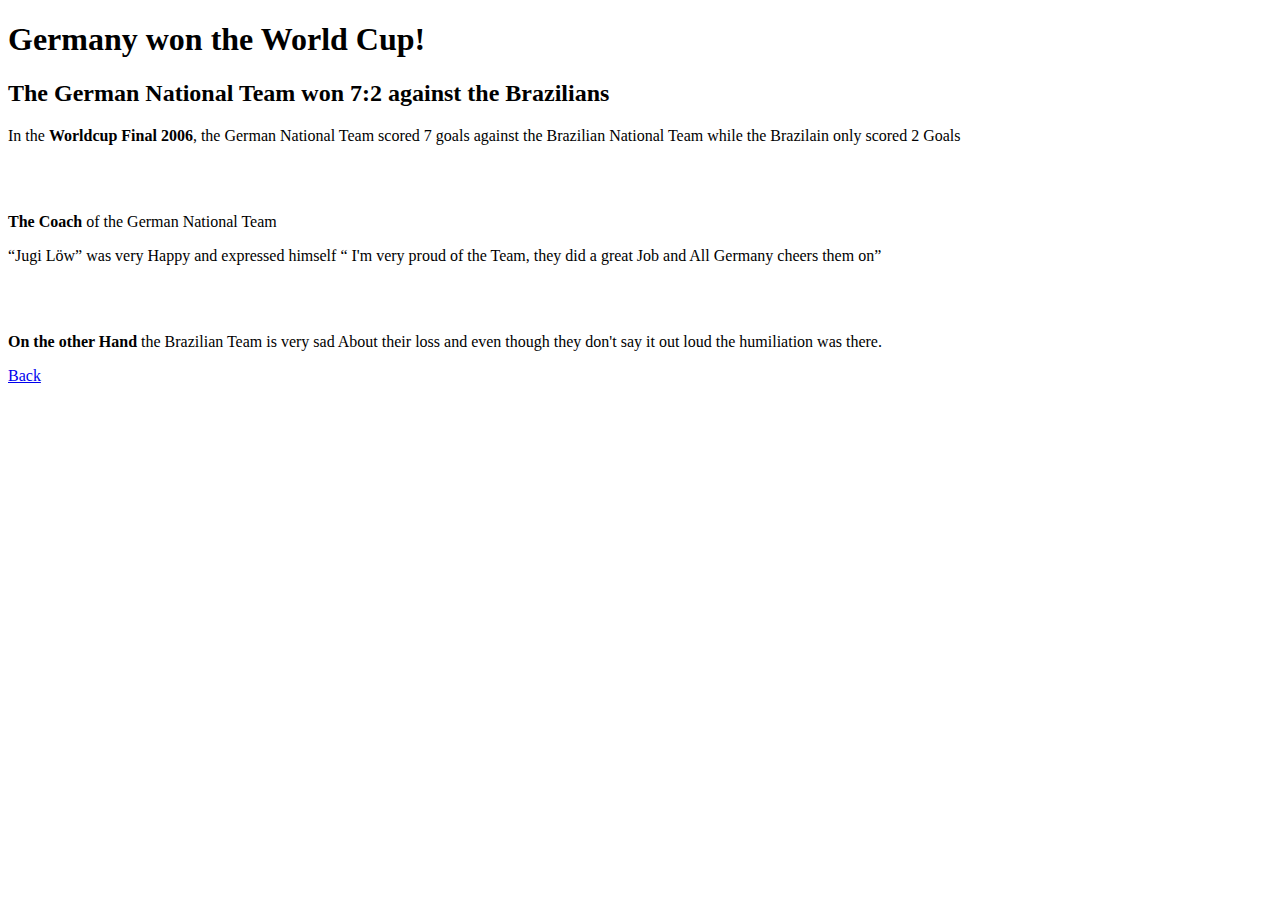
<file: Index.html>
<!DOCTYPE html>
<html>
<head>
<title>Basic HTML Document</title>
</head>
<body>
<h1>Germany won the World Cup!</h1>
<h2>The German National Team won 7:2 against the Brazilians</h2>
<p> In the <b>Worldcup Final 2006</b>, the German National Team scored 7 goals against the Brazilian National Team while the Brazilain only scored 2 Goals</p>
</br>
</br>
<p> <b>The Coach</b> of the German National Team</p><q>Jugi Löw</q> was very Happy and expressed himself <q> I'm very proud of the Team, they did a great Job and All Germany cheers them on</q> </p>
</br>
</br>
<p> <b>On the other Hand</b> the Brazilian Team is very sad About their loss and even though they don't say it out loud the humiliation was there.</p>
<a href="Image 1.html"> Back</a></br>
</body>
</html>
</file>
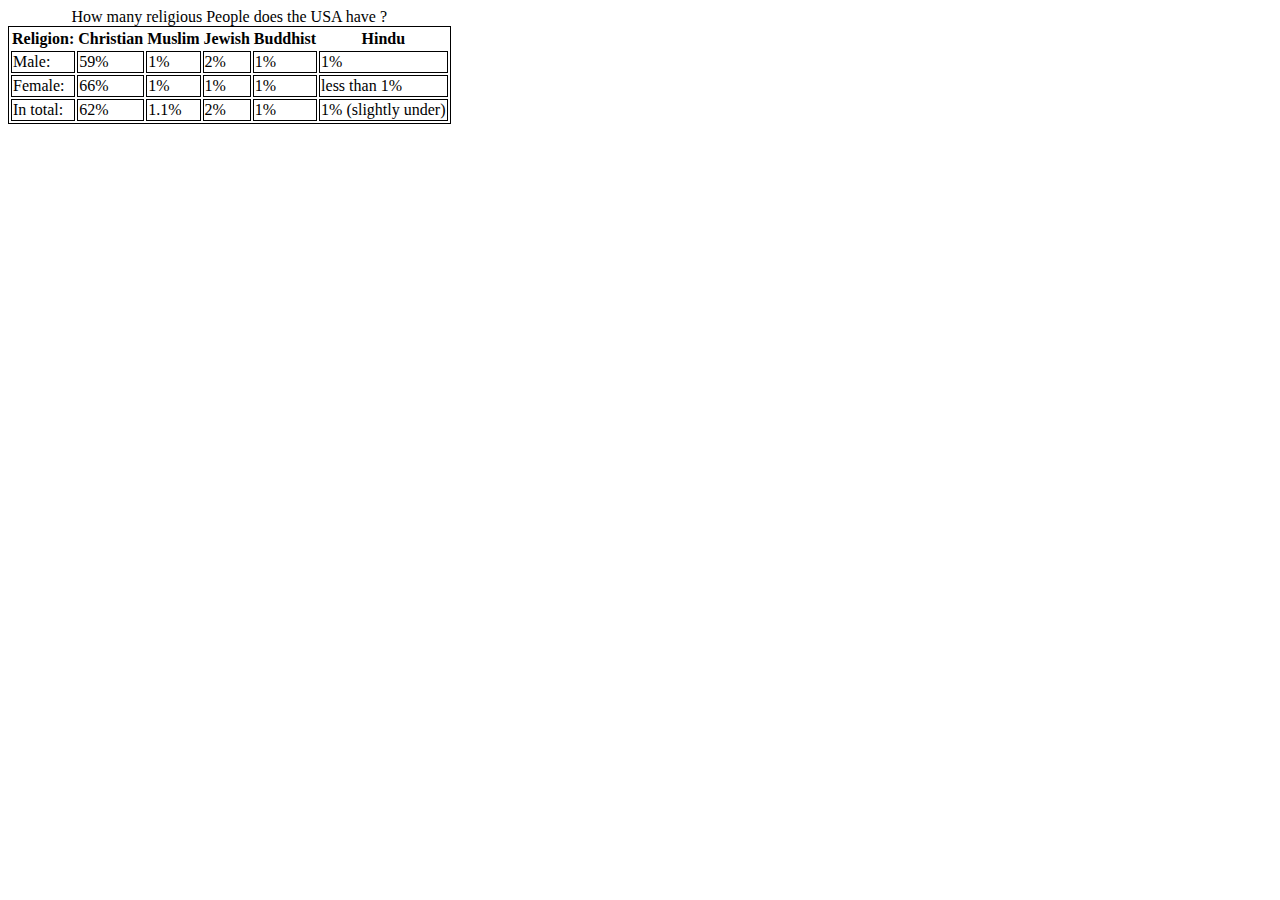
<file: Assignment_2.html>
<!DOCTYPE html>
<html> 
    <head>
        <title>Assignment_2</title>
    </head>
    <body> 
        <style>
           table, tr,td {
            border:  1px solid black;
           } 
                
        </style>
        <table>
            <caption>How many religious People does the USA have ?</caption>
            <thead>
            <tr>
            <th>Religion: </th>
            <th>Christian</th>
            <th>Muslim</th>
            <th>Jewish</th>
            <th>Buddhist</th>
            <th>Hindu</th>
        
            </tr>
            </thead>
            <tbody>
              <tr>
                <td>Male:</td>
                <td>59%</td>
                <td>1%</td>
                <td>2%</td>
                <td>1%</td>
                <td>1%</td>
              </tr>
              <tr>
              <td>Female:</td>
              <td>66%</td>
              <td>1%</td>
              <td>1%</td>
              <td>1%</td>
              <td>less than 1%</td>
              </tr>
            </tbody>
            <tfoot>
                <td>In total:</td>
                <td>62%</td>
                <td>1.1%</td>
                <td>2%</td>
                <td>1% </td>
                <td>1% (slightly under)</td>

            </tfoot>
            
        </table>
    </body>
</html>
</file>
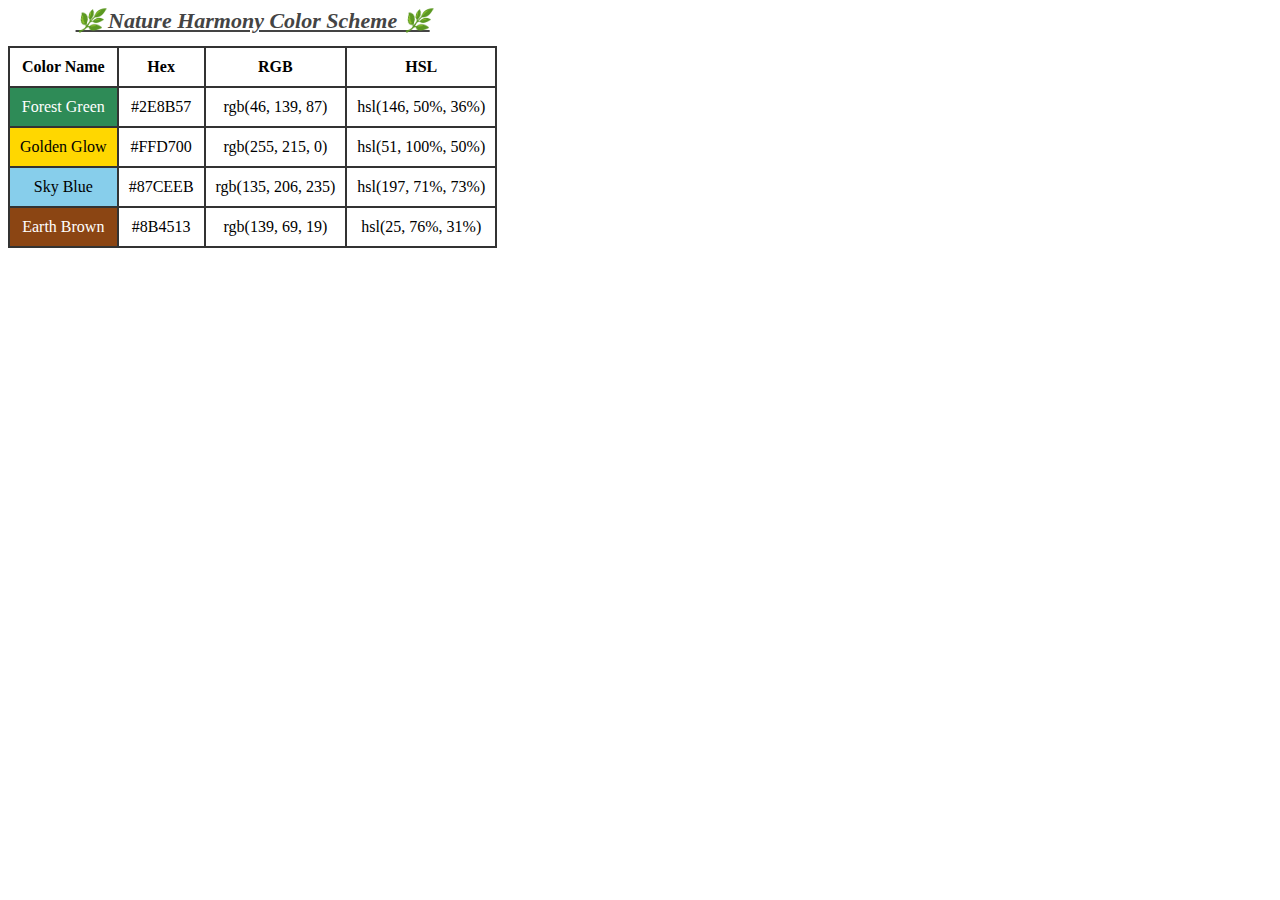
<file: Assignment_3.html>
<!DOCTYPE html>
<html>
<head>
  <title>Assignment: Color Scheme Table</title>
  <style>
    table, th, td {
      border: 2px solid #333;
      border-collapse: collapse;
      text-align: center;
      padding: 10px;
    }
    caption {
      font-size: 22px;
      font-weight: bold;
      font-style: italic;
      color: #444;
      text-decoration: underline;
      margin-bottom: 12px;
    }
  </style>
</head>
<body>

<table>
  <caption>🌿 Nature Harmony Color Scheme 🌿</caption>
  <thead>
    <tr>
      <th>Color Name</th>
      <th>Hex</th>
      <th>RGB</th>
      <th>HSL</th>
    </tr>
  </thead>
  <tbody>
    <tr>
      <td style="background-color:#2E8B57; color:white;">Forest Green</td>
      <td>#2E8B57</td>
      <td>rgb(46, 139, 87)</td>
      <td>hsl(146, 50%, 36%)</td>
    </tr>
    <tr>
      <td style="background-color:#FFD700;">Golden Glow</td>
      <td>#FFD700</td>
      <td>rgb(255, 215, 0)</td>
      <td>hsl(51, 100%, 50%)</td>
    </tr>
    <tr>
      <td style="background-color:#87CEEB;">Sky Blue</td>
      <td>#87CEEB</td>
      <td>rgb(135, 206, 235)</td>
      <td>hsl(197, 71%, 73%)</td>
    </tr>
    <tr>
      <td style="background-color:#8B4513; color:white;">Earth Brown</td>
      <td>#8B4513</td>
      <td>rgb(139, 69, 19)</td>
      <td>hsl(25, 76%, 31%)</td>
    </tr>
  </tbody>
</table>

</body>
</html>
</file>
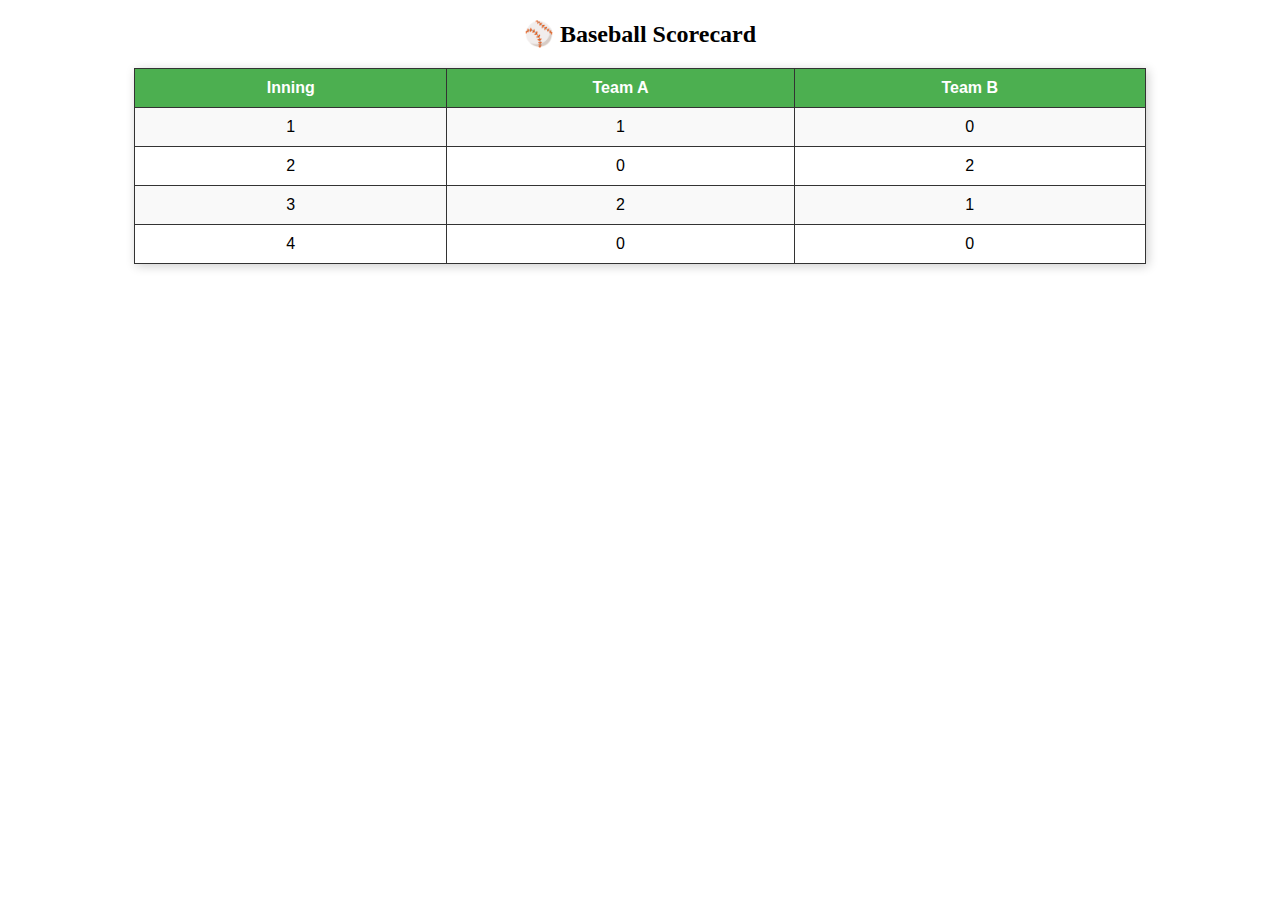
<file: baseball.html>
<!DOCTYPE html>
<html>
<head>
  <title>Baseball Scorecard</title>
  <link rel="stylesheet" href="styles.css">
</head>
<body>
  <h2 style="text-align:center;">⚾ Baseball Scorecard</h2>
  <table>
    <tr>
      <th>Inning</th>
      <th>Team A</th>
      <th>Team B</th>
    </tr>
    <tr><td>1</td><td>1</td><td>0</td></tr>
    <tr><td>2</td><td>0</td><td>2</td></tr>
    <tr><td>3</td><td>2</td><td>1</td></tr>
    <tr><td>4</td><td>0</td><td>0</td></tr>
  </table>
</body>
</html>
</file>
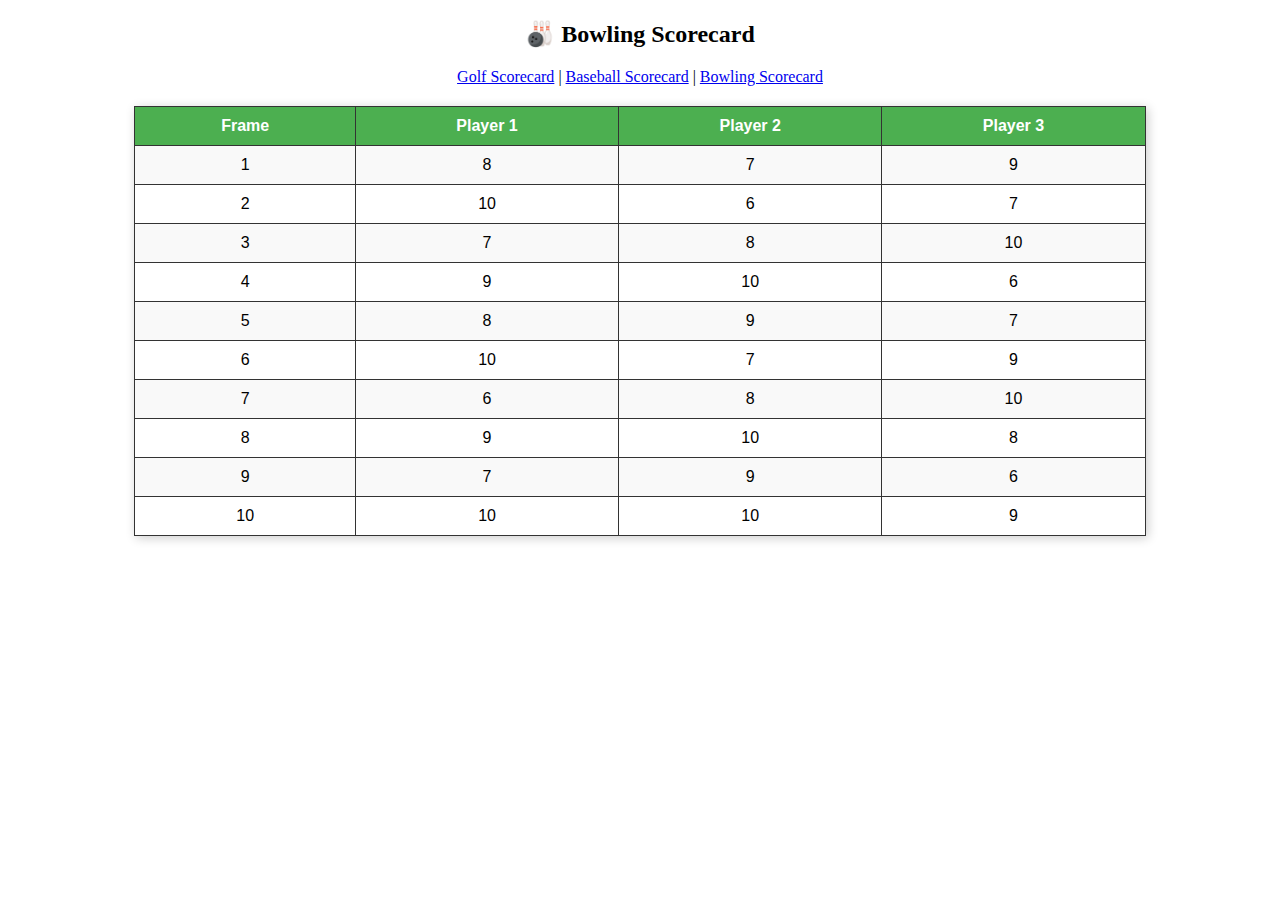
<file: bowling.html>
<!DOCTYPE html>
<html lang="en">
<head>
  <meta charset="UTF-8">
  <title>Bowling Scorecard</title>
  <link rel="stylesheet" href="styles.css">
</head>
<body>
  <h2 style="text-align:center;">🎳 Bowling Scorecard</h2>

  <!-- Navigation -->
  <nav style="text-align:center; margin-bottom:20px;">
    <a href="golf.html">Golf Scorecard</a> |
    <a href="baseball.html">Baseball Scorecard</a> |
    <a href="bowling.html">Bowling Scorecard</a>
  </nav>

  <!-- Bowling Scorecard Table -->
  <table>
    <tr>
      <th>Frame</th>
      <th>Player 1</th>
      <th>Player 2</th>
      <th>Player 3</th>
    </tr>
    <tr><td>1</td><td>8</td><td>7</td><td>9</td></tr>
    <tr><td>2</td><td>10</td><td>6</td><td>7</td></tr>
    <tr><td>3</td><td>7</td><td>8</td><td>10</td></tr>
    <tr><td>4</td><td>9</td><td>10</td><td>6</td></tr>
    <tr><td>5</td><td>8</td><td>9</td><td>7</td></tr>
    <tr><td>6</td><td>10</td><td>7</td><td>9</td></tr>
    <tr><td>7</td><td>6</td><td>8</td><td>10</td></tr>
    <tr><td>8</td><td>9</td><td>10</td><td>8</td></tr>
    <tr><td>9</td><td>7</td><td>9</td><td>6</td></tr>
    <tr><td>10</td><td>10</td><td>10</td><td>9</td></tr>
  </table>
</body>
</html>
</file>
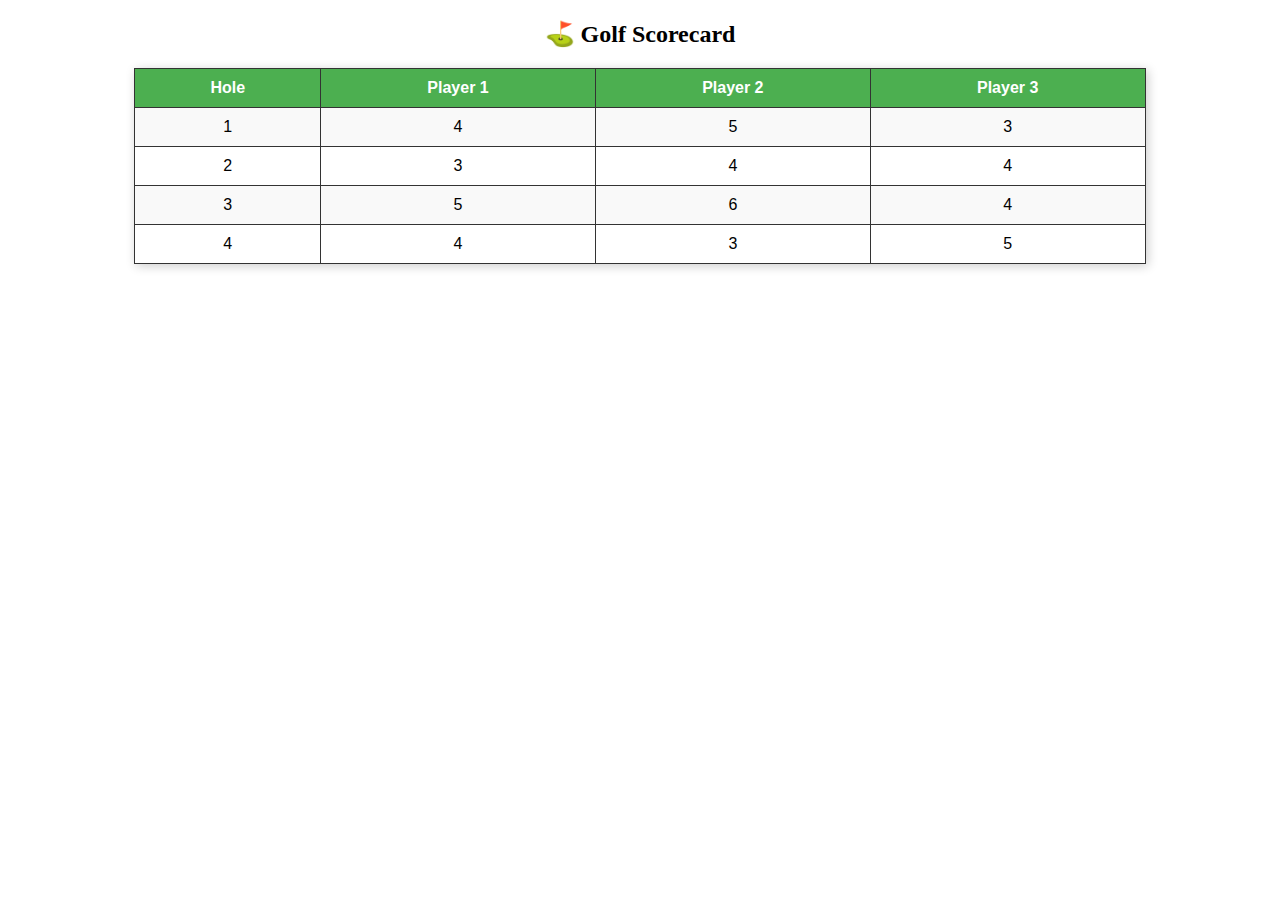
<file: golf.html>
<!DOCTYPE html>
<html>
<head>
  <title>Golf Scorecard</title>
  <link rel="stylesheet" href="styles.css">
</head>
<body>
  <h2 style="text-align:center;">⛳ Golf Scorecard</h2>
  <table>
    <tr>
      <th>Hole</th>
      <th>Player 1</th>
      <th>Player 2</th>
      <th>Player 3</th>
    </tr>
    <tr><td>1</td><td>4</td><td>5</td><td>3</td></tr>
    <tr><td>2</td><td>3</td><td>4</td><td>4</td></tr>
    <tr><td>3</td><td>5</td><td>6</td><td>4</td></tr>
    <tr><td>4</td><td>4</td><td>3</td><td>5</td></tr>
  </table>
</body>
</html>
</file>
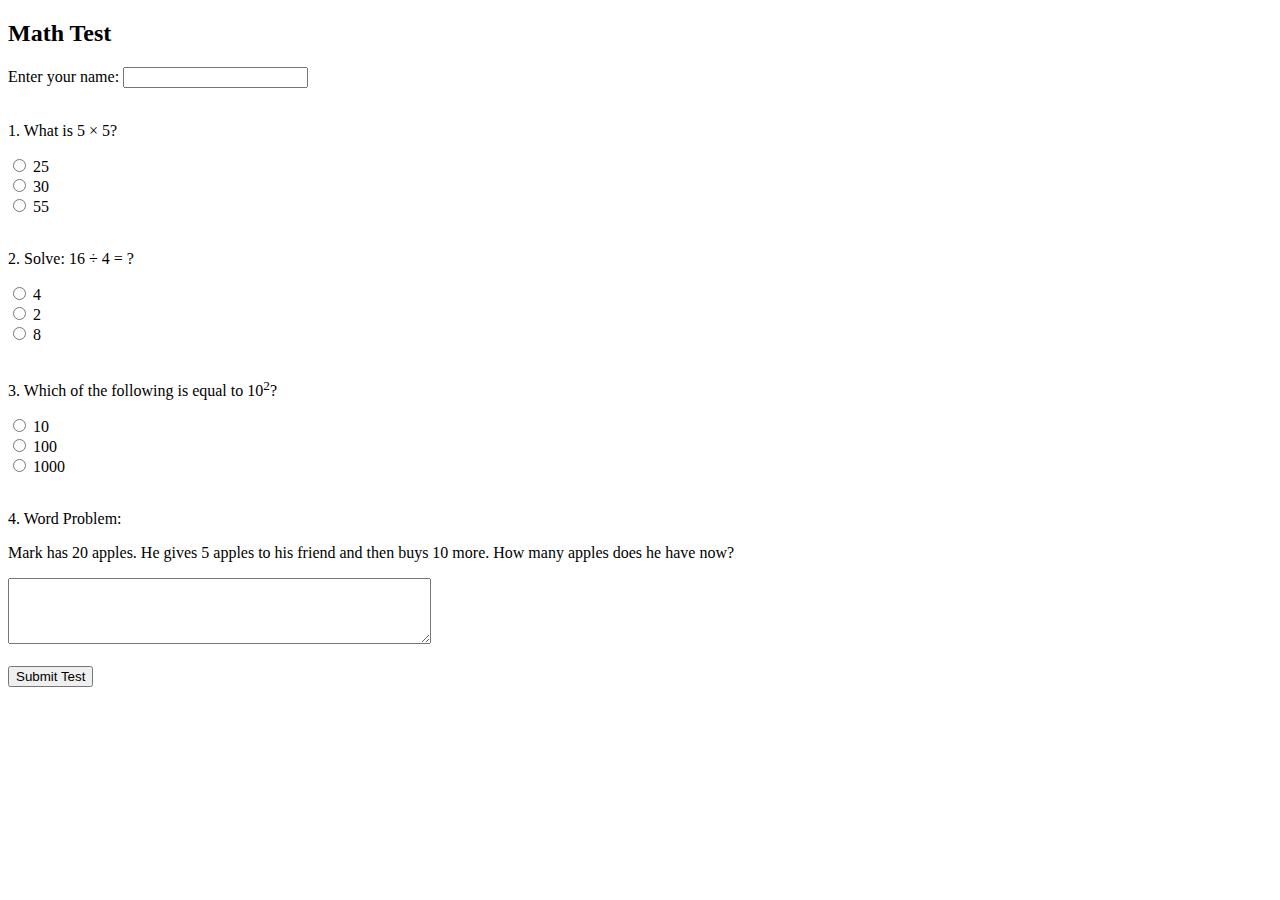
<file: Math test.html>
<!DOCTYPE html>

<head>
<title>Online Math Test</title>
</head>
<body>

<!-- Start of Math Test -->
<h2>Math Test</h2>

<form>
  <!-- User Name -->
  <label for="username">Enter your name:</label>
  <input type="text" id="username" name="username"><br><br>

  <!-- Multiple Choice  1 -->
  <p>1. What is 5 &times; 5?</p>
  <input type="radio" id="q1a" name="q1" value="25">
  <label for="q1a">25</label><br>
  <input type="radio" id="q1b" name="q1" value="30">
  <label for="q1b">30</label><br>
  <input type="radio" id="q1c" name="q1" value="56">
  <label for="q1c">55</label><br><br>

  <!-- Multiple Choice 2 -->
  <p>2. Solve: 16 &divide; 4 = ?</p>
  <input type="radio" id="q2a" name="q2" value="4">
  <label for="q2a">4</label><br>
  <input type="radio" id="q2b" name="q2" value="2">
  <label for="q2b">2</label><br>
  <input type="radio" id="q2c" name="q2" value="8">
  <label for="q2c">8</label><br><br>

  <!-- Multiple Choice 3 -->
  <p>3. Which of the following is equal to 10<sup>2</sup>?</p>
  <input type="radio" id="q3a" name="q3" value="10">
  <label for="q3a">10</label><br>
  <input type="radio" id="q3b" name="q3" value="100">
  <label for="q3b">100</label><br>
  <input type="radio" id="q3c" name="q3" value="1000">
  <label for="q3c">1000</label><br><br>

  <!-- Word Problem -->
  <p>4. Word Problem:</p>
  <p>Mark has 20  apples. He gives 5 apples to his friend and then buys 10 more. 
     How many apples does he have now?</p>
  <textarea id="wordProblem" name="wordProblem" rows="4" cols="50"></textarea><br><br>

  <!-- Submit Button -->
  <input type="submit" value="Submit Test">
</form>

<!-- End of Math Test -->

</body>
</html>
</file>
<file: styles.css>
/* General table styling */
table {
  width: 80%;
  margin: 20px auto;
  border-collapse: collapse;
  font-family: Arial, sans-serif;
  text-align: center;
  box-shadow: 2px 2px 10px rgba(0,0,0,0.2);
}

th, td {
  border: 1px solid #333;
  padding: 10px;
}

/* Header styling */
th {
  background-color: #4CAF50;
  color: white;
}

/* Alternate row background */
tr:nth-child(even) {
  background-color: #f9f9f9;
}

/* Pseudo class: highlight row on hover */
tr:hover {
  background-color: #e0f7fa;
}
</file>
